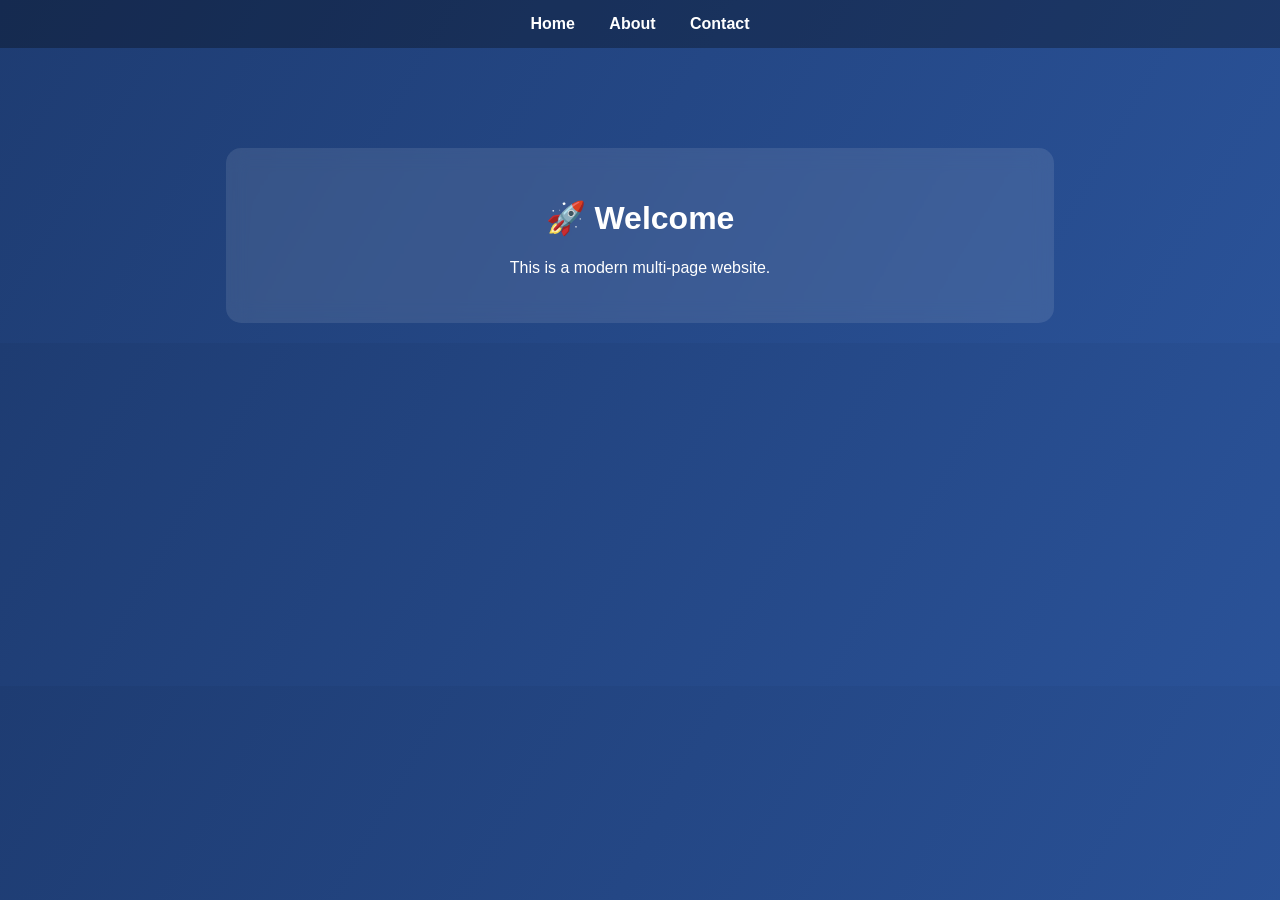
<file: index.html>
<!DOCTYPE html>
<html>
<head>
   <!-- Start VWO SmartCode -->
<script referrerpolicy="no-referrer-when-downgrade" src="https://dev.visualwebsiteoptimizer.com/lib/29000555.js" id="vwoCode"></script>
<!-- End VWO SmartCode -->
    <title>Home</title>
    <link rel="stylesheet" href="styles.css">
</head>
<body>

<nav>
    <a href="index.html">Home</a>
    <a href="about.html">About</a>
    <a href="contact.html">Contact</a>
</nav>

<div class="container">
    <div class="card">
        <h1>🚀 Welcome</h1>
        <p>This is a modern multi-page website.</p>
    </div>
</div>

</body>
</html>
</file>
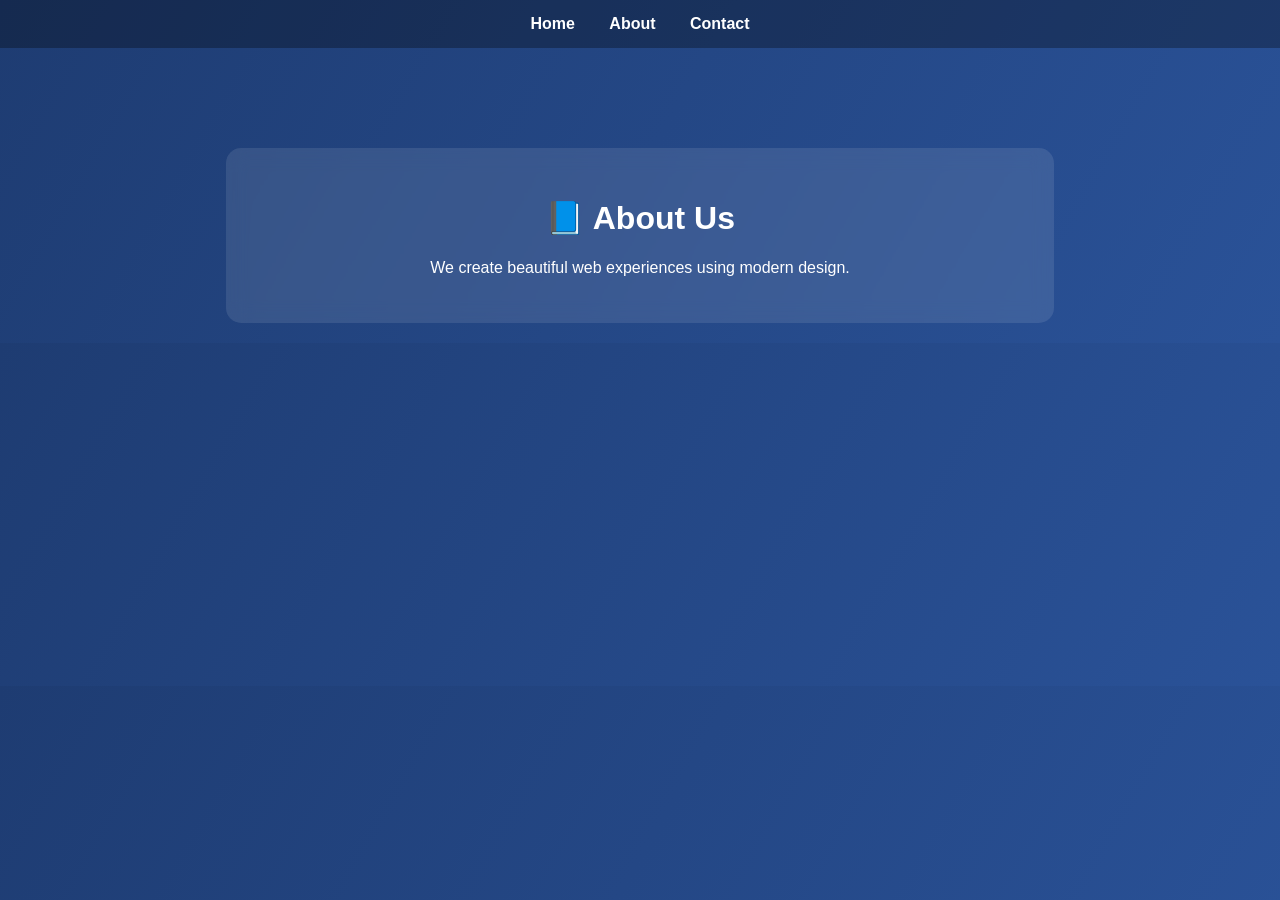
<file: about.html>
<!DOCTYPE html>
<html>
<head>
    <!-- Start VWO SmartCode -->
<script referrerpolicy="no-referrer-when-downgrade" src="https://dev.visualwebsiteoptimizer.com/lib/29000555.js" id="vwoCode"></script>
<!-- End VWO SmartCode -->
    <title>About</title>
    <link rel="stylesheet" href="styles.css">
</head>
<body>

<nav>
    <a href="index.html">Home</a>
    <a href="about.html">About</a>
    <a href="contact.html">Contact</a>
</nav>

<div class="container">
    <div class="card">
        <h1>📘 About Us</h1>
        <p>We create beautiful web experiences using modern design.</p>
    </div>
</div>

</body>
</html>
</file>
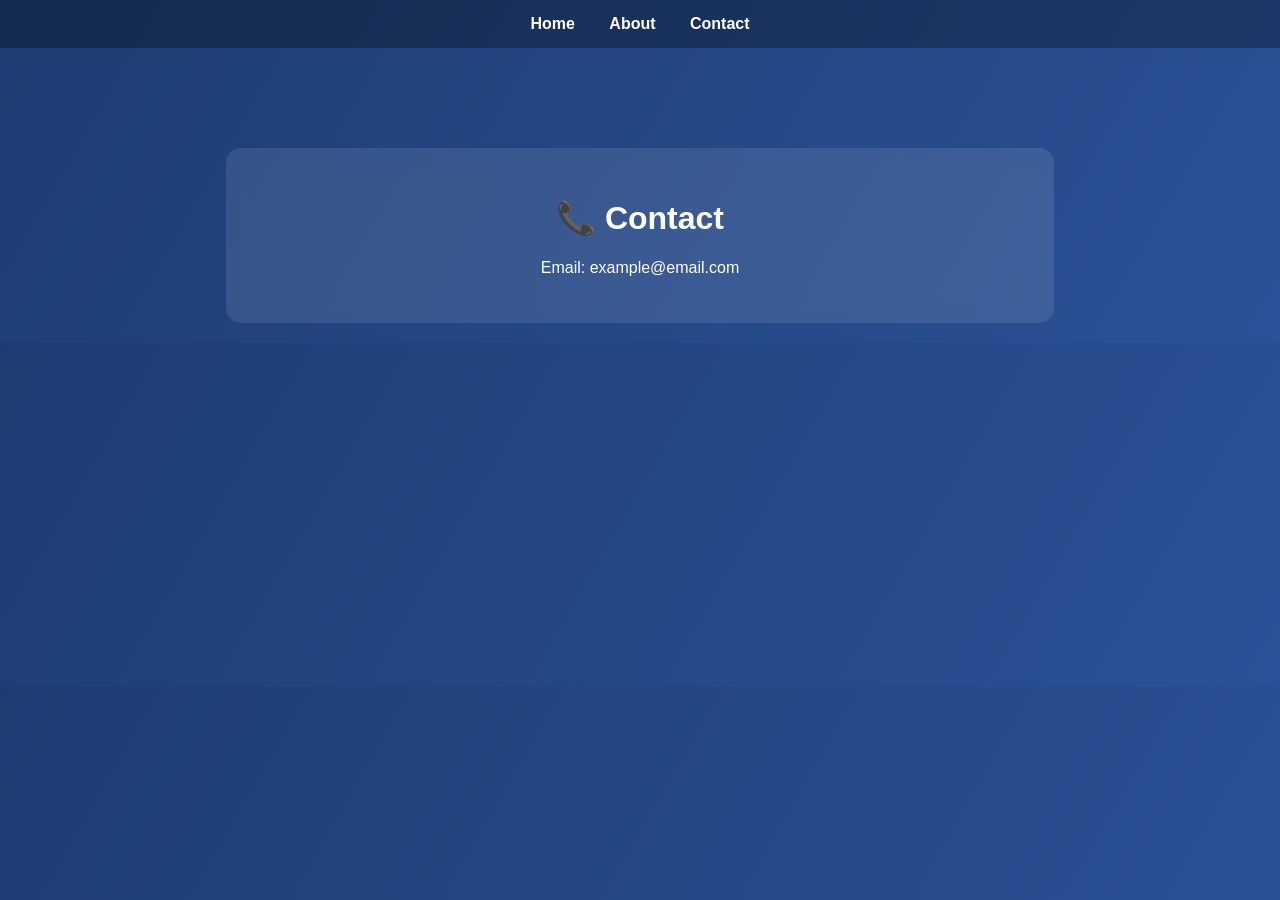
<file: contact.html>
<!DOCTYPE html>
<html>
<head>
  <!-- Start VWO SmartCode -->
<script referrerpolicy="no-referrer-when-downgrade" src="https://dev.visualwebsiteoptimizer.com/lib/29000555.js" id="vwoCode"></script>
<!-- End VWO SmartCode -->
    <title>Contact</title>
    <link rel="stylesheet" href="styles.css">
</head>
<body>

<nav>
    <a href="index.html">Home</a>
    <a href="about.html">About</a>
    <a href="contact.html">Contact</a>
</nav>

<div class="container">
    <div class="card">
        <h1>📞 Contact</h1>
        <p>Email: example@email.com</p>
    </div>
</div>

</body>
</html>
</file>
<file: styles.css>
body {
    margin: 0;
    font-family: 'Segoe UI', sans-serif;
    background: linear-gradient(120deg, #1e3c72, #2a5298);
    color: white;
}

nav {
    background: rgba(0,0,0,0.3);
    padding: 15px;
    text-align: center;
}

nav a {
    color: white;
    margin: 0 15px;
    text-decoration: none;
    font-weight: bold;
    position: relative;
}

nav a::after {
    content: '';
    width: 0;
    height: 2px;
    background: #00ffd5;
    position: absolute;
    left: 0;
    bottom: -5px;
    transition: 0.3s;
}

nav a:hover::after {
    width: 100%;
}

.container {
    text-align: center;
    margin-top: 100px;
}

.card {
    background: rgba(255,255,255,0.1);
    padding: 30px;
    margin: 20px auto;
    width: 60%;
    border-radius: 15px;
    backdrop-filter: blur(10px);
    transition: 0.3s;
}

.card:hover {
    transform: scale(1.05);
}
</file>
